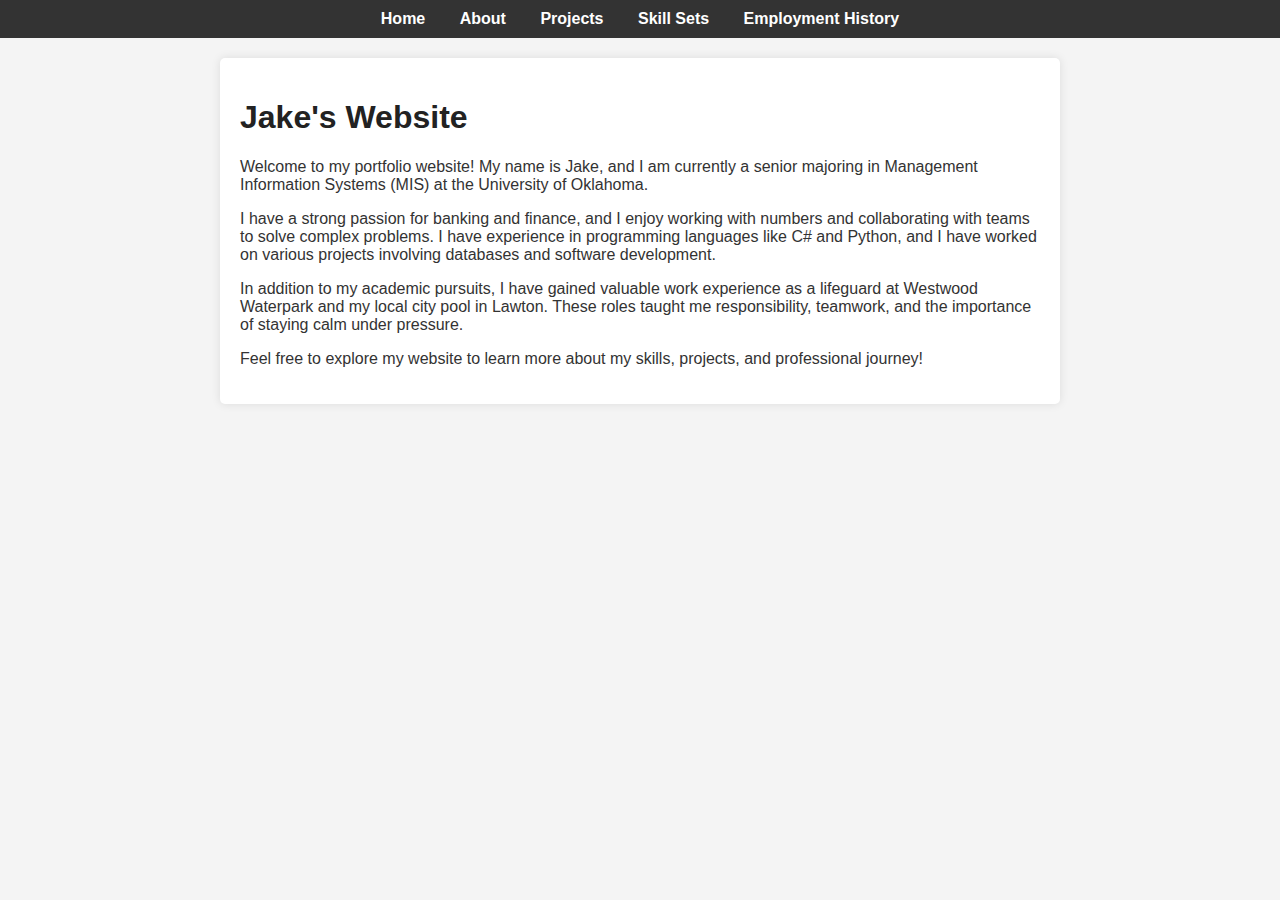
<file: about.html>
﻿<!DOCTYPE html>
<html lang="en">
<head>
    <meta charset="UTF-8">
    <meta name="viewport" content="width=device-width, initial-scale=1.0">
    <title>About</title>
    <link rel="stylesheet" href="PersonalSite.css">
</head>
<body>
    <nav>
        <ul>
            <li><a href="home.html">Home</a></li>
            <li><a href="about.html">About</a></li>
            <li><a href="projects.html">Projects</a></li>
            <li><a href="skills.html">Skill Sets</a></li>
            <li><a href="employment.html">Employment History</a></li>
        </ul>
    </nav>
    <main>
        <h1>Jake's Website</h1>
        <p>Welcome to my portfolio website! My name is Jake, and I am currently a senior majoring in Management Information Systems (MIS) at the University of Oklahoma.</p>
        <p>I have a strong passion for banking and finance, and I enjoy working with numbers and collaborating with teams to solve complex problems. I have experience in programming languages like C# and Python, and I have worked on various projects involving databases and software development.</p>
        <p>In addition to my academic pursuits, I have gained valuable work experience as a lifeguard at Westwood Waterpark and my local city pool in Lawton. These roles taught me responsibility, teamwork, and the importance of staying calm under pressure.</p>
        <p>Feel free to explore my website to learn more about my skills, projects, and professional journey!</p>
    </main>
</body>
</html>
</file>
<file: PersonalSite.css>
body {
    font-family: 'Arial', sans-serif;
    margin: 0;
    padding: 0;
    background-color: #f4f4f4;
    color: #333;
}

h1, h2, h3 {
    color: #222;
}

nav {
    background-color: #333;
    padding: 10px 0;
    text-align: center;
}

    nav ul {
        list-style: none;
        margin: 0;
        padding: 0;
    }

        nav ul li {
            display: inline;
            margin: 0 15px;
        }

            nav ul li a {
                color: white;
                text-decoration: none;
                font-weight: bold;
            }

                nav ul li a:hover {
                    text-decoration: underline;
                }

main {
    max-width: 800px;
    margin: 20px auto;
    background: white;
    padding: 20px;
    border-radius: 5px;
    box-shadow: 0 0 10px rgba(0, 0, 0, 0.1);
}

footer {
    text-align: center;
    padding: 10px;
    background-color: #333;
    color: white;
}
</file>
<file: PersonalSite/JakeVldz.github.io/PersonalSite.css>
body {
    font-family: 'Arial', sans-serif;
    margin: 0;
    padding: 0;
    background-color: #f4f4f4;
    color: #333;
}

h1, h2, h3 {
    color: #222;
}

nav {
    background-color: #333;
    padding: 10px 0;
    text-align: center;
}

    nav ul {
        list-style: none;
        margin: 0;
        padding: 0;
    }

        nav ul li {
            display: inline;
            margin: 0 15px;
        }

            nav ul li a {
                color: white;
                text-decoration: none;
                font-weight: bold;
            }

                nav ul li a:hover {
                    text-decoration: underline;
                }

main {
    max-width: 800px;
    margin: 20px auto;
    background: white;
    padding: 20px;
    border-radius: 5px;
    box-shadow: 0 0 10px rgba(0, 0, 0, 0.1);
}

footer {
    text-align: center;
    padding: 10px;
    background-color: #333;
    color: white;
}
</file>
